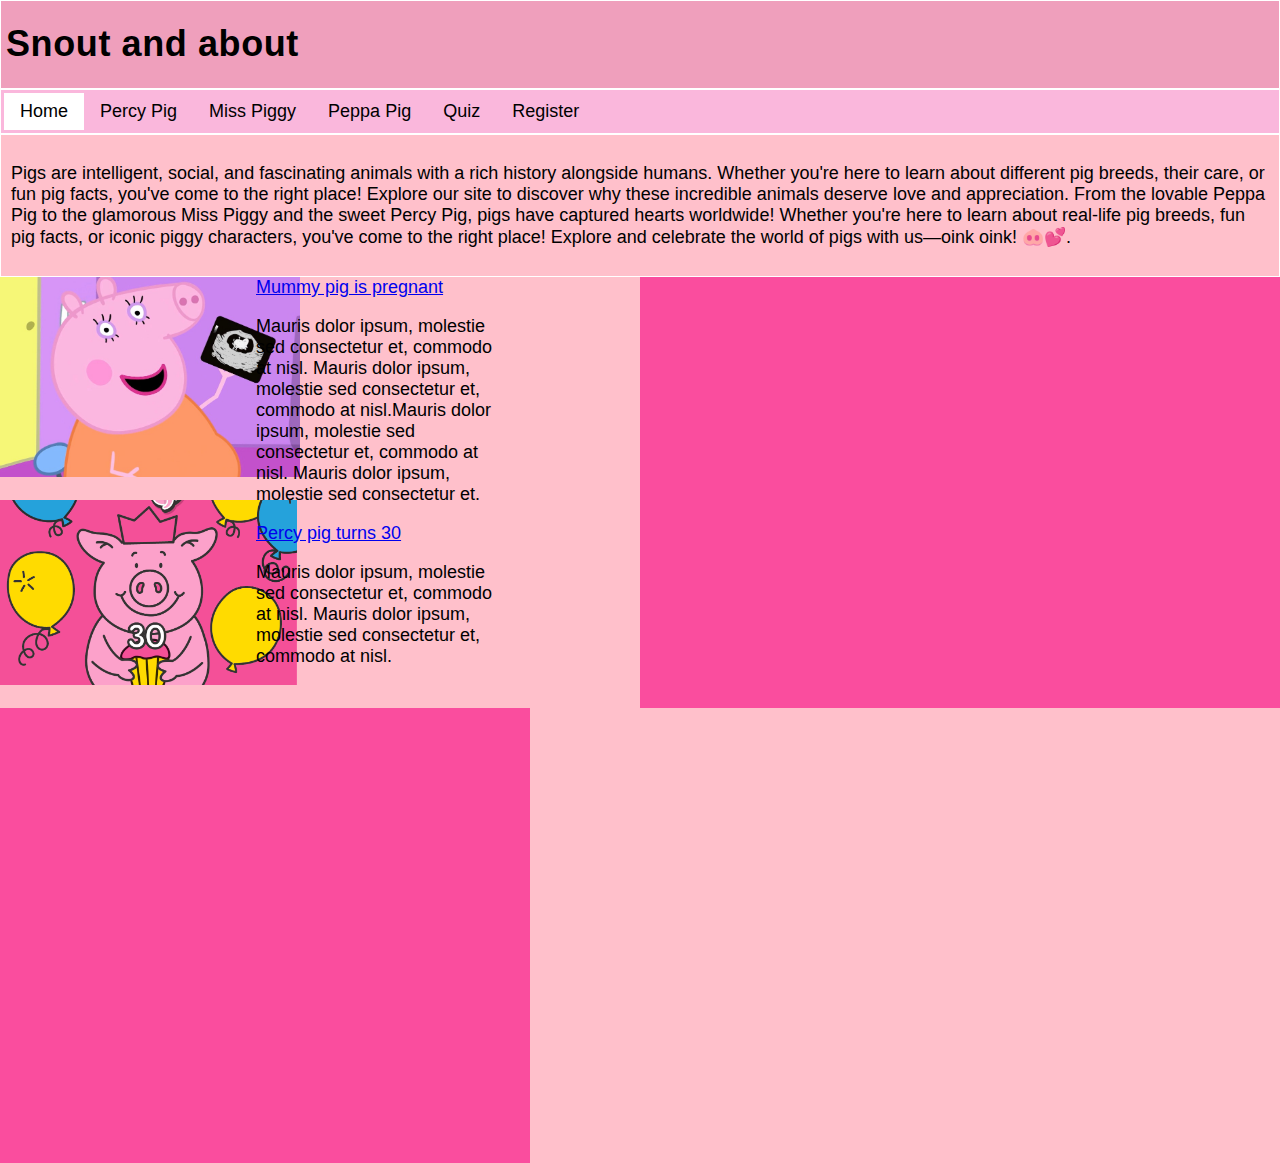
<file: index.html>
<!DOCTYPE html>
<html lang="en">
<head>
    <meta charset="UTF-8">
    <title>Snout and about</title>
    <link href="styles.css" rel="stylesheet" type="text/css">
</head>
<body>
<div id="header">
    <h1>Snout and about</h1></div>
<div id="menu">
    <div id="links">
        <ol>
            <li><a class="active" href="index.html">Home</a></li>
            <li><a href="percy.html">Percy Pig</a></li>
            <li><a href="misspiggy.html">Miss Piggy</a></li>
            <li><a href="peppa.html">Peppa Pig </a></li>
            <li><a href="quiz.html">Quiz </a></li>
            <li><a href="register.html">Register </a></li>
        </ol></div>
</div>
<div id="about">
    <p>Pigs are intelligent, social, and fascinating animals with a rich history alongside humans. Whether you're here to learn about different pig breeds, their care, or fun pig facts, you've come to the right place! Explore our site to discover why these incredible animals deserve love and appreciation.
        From the lovable Peppa Pig to the glamorous Miss Piggy and the sweet Percy Pig, pigs have captured hearts worldwide! Whether you're here to learn about real-life pig breeds, fun pig facts, or iconic piggy characters, you've come to the right place!

        Explore and celebrate the world of pigs with us—oink oink! 🐽💕.</p>
</div>

<div id="column">
    <div id="column3">
        <img src="pregnant.jpg" ,width=150 height=200 alt="Piglets">
        <p><img src="percybirthday.png" ,width=130 height=185 alt="Piglets"></p>
    </div>
<div id="column3">
    <div id="links">
        <a href="https://www.bbc.co.uk/newsround/articles/cg700d09gg3o">Mummy pig is pregnant</a></li>
        <p>Mauris dolor ipsum, molestie sed consectetur et, commodo at nisl. Mauris dolor ipsum, molestie sed consectetur et, commodo at nisl.Mauris dolor ipsum, molestie sed consectetur et, commodo at nisl. Mauris dolor ipsum, molestie sed consectetur et.</p>
        <a href="https://www.goodhousekeeping.com/uk/house-and-home/a40743636/celebrating-three-decades-icon-percy-pig-celebrated-30th-birthday/">Percy pig turns 30</a></li>
        <p>Mauris dolor ipsum, molestie sed consectetur et, commodo at nisl. Mauris dolor ipsum, molestie sed consectetur et, commodo at nisl.</p>
</div></div></div>


<div id="maps"><iframe src="https://www.google.com/maps/embed?pb=!1m18!1m12!1m3!1d2471.943233583267!2d-0.2892914239908891!3d51.71578107186143!2m3!1f0!2f0!3f0!3m2!1i1024!2i768!4f13.1!3m3!1m2!1s0x48763dd7b9fcf1b5%3A0x2328a6d87a85532f!2sMarks%20and%20Spencer!5e0!3m2!1sen!2suk!4v1743187337275!5m2!1sen!2suk" width="750" height="450" style="border:0;" allowfullscreen="" loading="lazy" referrerpolicy="no-referrer-when-downgrade"></iframe>
</div>
</body>
</html>
</file>
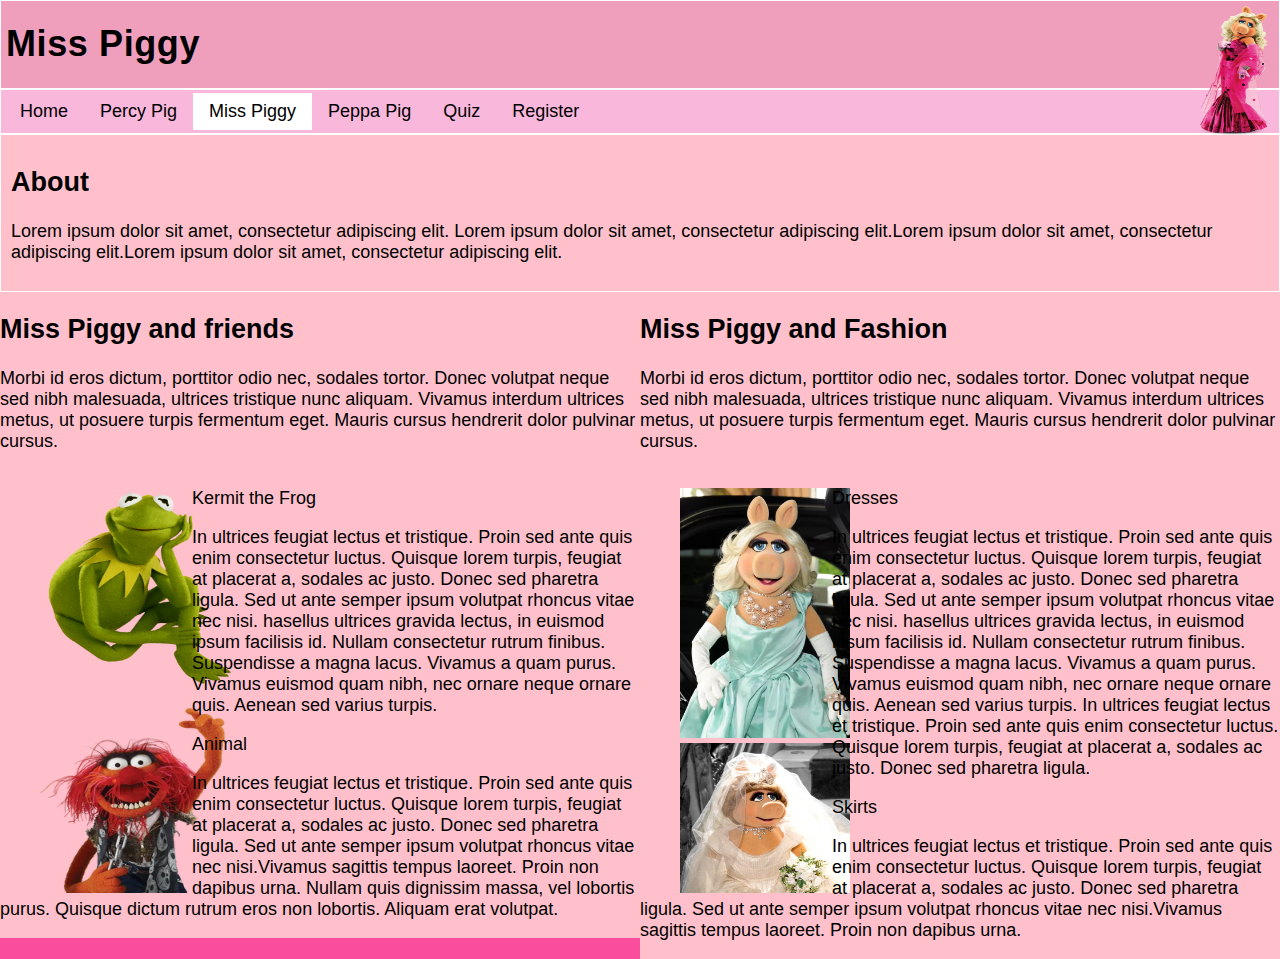
<file: misspiggy.html>
<!DOCTYPE html>
<html lang="en">
<head>
    <meta charset="UTF-8">
    <title>Miss Piggy</title>
    <link href="styles.css" rel="stylesheet" type="text/css">
</head>
<body>
<div id="header">
    <div id="photohead">
    <img src="piggy.webp", height=130 width=80 alt="Percy pig"></div>
    <h1>Miss Piggy</h1></div>
<div id="menu">
        <div id="links">
            <ol>
                <li><a href="index.html">Home</a></li>
                <li><a href="percy.html">Percy Pig</a></li>
                <li><a class="active" href="misspiggy.html">Miss Piggy</a></li>
                <li> <a  href="peppa.html">Peppa Pig </a></li>
                <li><a href="quiz.html">Quiz </a></li>
                <li><a href="register.html">Register </a></li>
            </ol>
        </div>
</div>

<div id="about">
    <h2>About</h2>
    <p>Lorem ipsum dolor sit amet, consectetur adipiscing elit. Lorem ipsum dolor sit amet, consectetur adipiscing elit.Lorem ipsum dolor sit amet, consectetur adipiscing elit.Lorem ipsum dolor sit amet, consectetur adipiscing elit.</p>
</div>

<div id="column">
    <h2>Miss Piggy and friends</h2>
    <p>Morbi id eros dictum, porttitor odio nec, sodales tortor. Donec volutpat neque sed nibh malesuada, ultrices tristique nunc aliquam. Vivamus interdum ultrices metus, ut posuere turpis fermentum eget. Mauris cursus hendrerit dolor pulvinar cursus.</p>
    <div id="column1">
        <ul>
            <li><img src="kermit.webp" height="200" width="200" alt="kermit"></li>
            <li><img src="animal.webp" height="200" width="200" alt="kermit"></li>
        </ul>

        </div>
    <div id="column2">
        <p>Kermit the Frog</p></div>
        <p>In ultrices feugiat lectus et tristique. Proin sed ante quis enim consectetur luctus. Quisque lorem turpis, feugiat at placerat a, sodales ac justo. Donec sed pharetra ligula. Sed ut ante semper ipsum volutpat rhoncus vitae nec nisi. hasellus ultrices gravida lectus, in euismod ipsum facilisis id. Nullam consectetur rutrum finibus. Suspendisse a magna lacus. Vivamus a quam purus. Vivamus euismod quam nibh, nec ornare neque ornare quis. Aenean sed varius turpis.</p>
        <p>Animal</p>
        <p>In ultrices feugiat lectus et tristique. Proin sed ante quis enim consectetur luctus. Quisque lorem turpis, feugiat at placerat a, sodales ac justo. Donec sed pharetra ligula. Sed ut ante semper ipsum volutpat rhoncus vitae nec nisi.Vivamus sagittis tempus laoreet. Proin non dapibus urna. Nullam quis dignissim massa, vel lobortis purus. Quisque dictum rutrum eros non lobortis. Aliquam erat volutpat.  </p>
</div>
</div>

<div id="column">
    <h2>Miss Piggy and Fashion</h2>
    <p>Morbi id eros dictum, porttitor odio nec, sodales tortor. Donec volutpat neque sed nibh malesuada, ultrices tristique nunc aliquam. Vivamus interdum ultrices metus, ut posuere turpis fermentum eget. Mauris cursus hendrerit dolor pulvinar cursus.</p>
    <div id="column1">
        <ul>
            <li><img src="mp1.avif" height="250" width="170" alt="kermit"></li>
            <li><img src="mp2.webp" height="150" width="170" alt="kermit"></li>
        </ul>

    </div>
    <div id="column2">
        <p>Dresses</p></div>
    <p>In ultrices feugiat lectus et tristique. Proin sed ante quis enim consectetur luctus. Quisque lorem turpis, feugiat at placerat a, sodales ac justo. Donec sed pharetra ligula. Sed ut ante semper ipsum volutpat rhoncus vitae nec nisi. hasellus ultrices gravida lectus, in euismod ipsum facilisis id. Nullam consectetur rutrum finibus. Suspendisse a magna lacus. Vivamus a quam purus. Vivamus euismod quam nibh, nec ornare neque ornare quis. Aenean sed varius turpis. In ultrices feugiat lectus et tristique. Proin sed ante quis enim consectetur luctus. Quisque lorem turpis, feugiat at placerat a, sodales ac justo. Donec sed pharetra ligula. </p>
    <p>Skirts</p>
    <p>In ultrices feugiat lectus et tristique. Proin sed ante quis enim consectetur luctus. Quisque lorem turpis, feugiat at placerat a, sodales ac justo. Donec sed pharetra ligula. Sed ut ante semper ipsum volutpat rhoncus vitae nec nisi.Vivamus sagittis tempus laoreet. Proin non dapibus urna. </p>
</div>
</div>

</div>
</body>
</html>
</file>
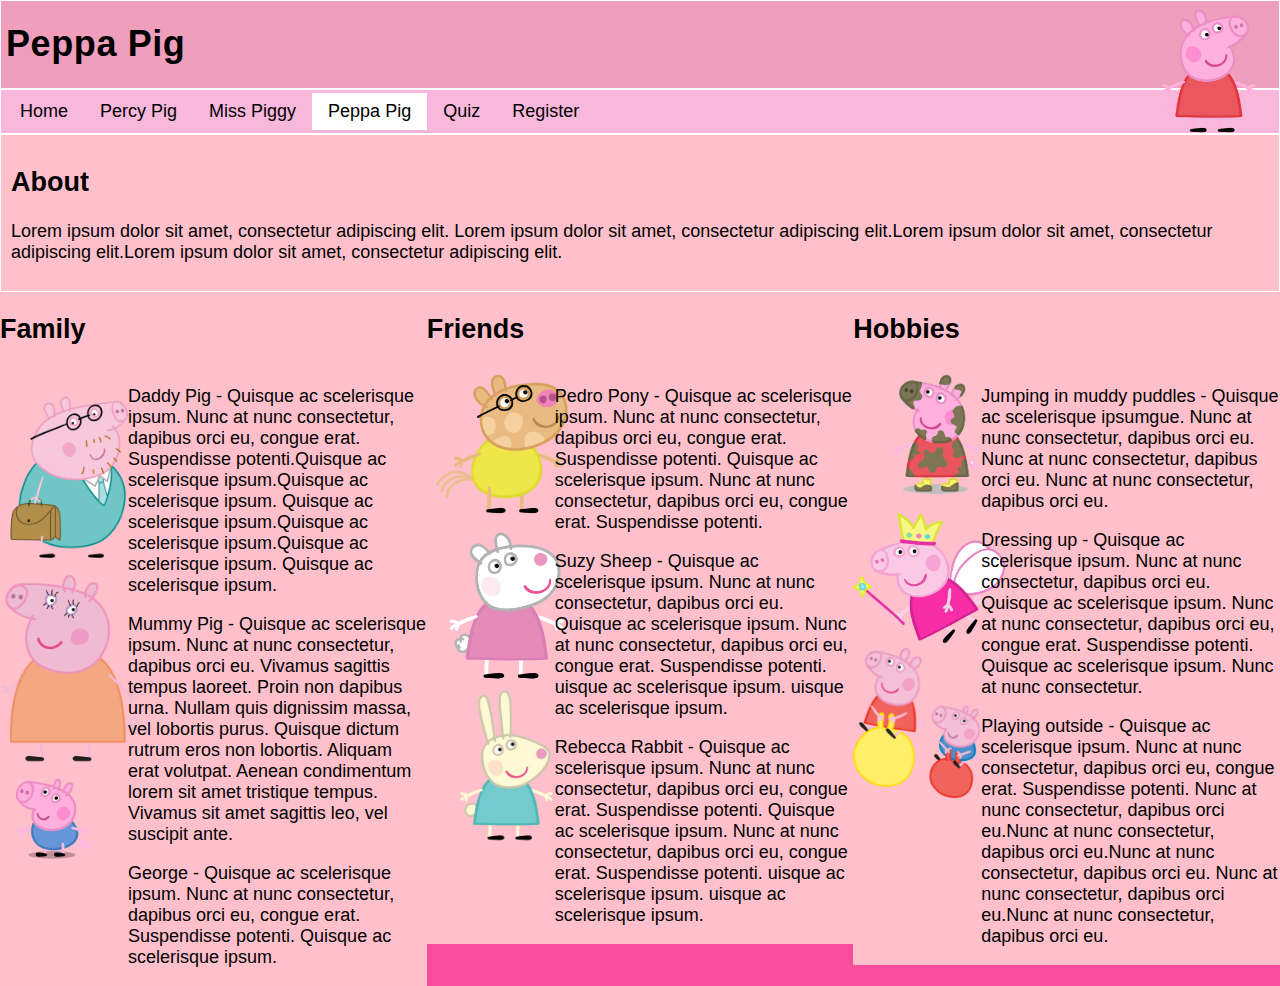
<file: peppa.html>
<!DOCTYPE html>
<html lang="en">
<head>
    <meta charset="UTF-8">
    <title>Peppa Pig</title>
    <link href="styles.css" rel="stylesheet" type="text/css">
</head>
<body>
<div id="header">
    <div id="photohead">
        <img src="peppa.webp", width="130" height="130" alt="Percy pig"></div>
    <h1>Peppa Pig</h1></div>
<div id="menu">
    <div id="links">
        <ol>
            <li><a href="index.html">Home</a></li>
            <li><a href="percy.html">Percy Pig</a></li>
            <li><a  href="misspiggy.html">Miss Piggy</a></li>
            <li> <a class="active" href="peppa.html">Peppa Pig </a></li>
            <li><a href="quiz.html">Quiz </a></li>
            <li><a href="register.html">Register </a></li>
        </ol>
    </div>

</div>
<div id="about">
<h2>About</h2>
<p>Lorem ipsum dolor sit amet, consectetur adipiscing elit. Lorem ipsum dolor sit amet, consectetur adipiscing elit.Lorem ipsum dolor sit amet, consectetur adipiscing elit.Lorem ipsum dolor sit amet, consectetur adipiscing elit.</p>
</div>

<div id="columnA">
    <h2>Family</h2>

    <div id="column1">
        <img src="daddy.webp" ,width="120" height="200" alt="Daddy pig">
        <img src="mummy.png" ,width="120" height="190" alt="Mummy pig">
        <img src="george.webp" ,width="100" height="100" alt="George pig">

    </div>
    <div id="column2">
        <p>Daddy Pig - Quisque ac scelerisque ipsum. Nunc at nunc consectetur, dapibus orci eu, congue erat. Suspendisse potenti.Quisque ac scelerisque ipsum.Quisque ac scelerisque ipsum. Quisque ac scelerisque ipsum.Quisque ac scelerisque ipsum.Quisque ac scelerisque ipsum. Quisque ac scelerisque ipsum.  </p>
        <p>Mummy Pig - Quisque ac scelerisque ipsum. Nunc at nunc consectetur, dapibus orci eu. Vivamus sagittis tempus laoreet. Proin non dapibus urna. Nullam quis dignissim massa, vel lobortis purus. Quisque dictum rutrum eros non lobortis. Aliquam erat volutpat. Aenean condimentum lorem sit amet tristique tempus. Vivamus sit amet sagittis leo, vel suscipit ante.</p>
        <p>George - Quisque ac scelerisque ipsum. Nunc at nunc consectetur, dapibus orci eu, congue erat. Suspendisse potenti. Quisque ac scelerisque ipsum.  </p>
    </div>

</div>

<div id="columnA">
    <h2>Friends</h2>
    <div id="column1">
        <img src="pedro.webp" ,width="90" height="150" alt="Pedro Pony">
        <img src="susie.webp" ,width="90" height="160" alt="Suzy sheep">
        <img src="rebbecca.webp" ,width="90" height="155" alt="Rebecca Rabbit">
    </div>
    <div id="column2">
        <p>Pedro Pony - Quisque ac scelerisque ipsum. Nunc at nunc consectetur, dapibus orci eu, congue erat. Suspendisse potenti. Quisque ac scelerisque ipsum. Nunc at nunc consectetur, dapibus orci eu, congue erat. Suspendisse potenti. </p>
        <p>Suzy Sheep - Quisque ac scelerisque ipsum. Nunc at nunc consectetur, dapibus orci eu. Quisque ac scelerisque ipsum. Nunc at nunc consectetur, dapibus orci eu, congue erat. Suspendisse potenti. uisque ac scelerisque ipsum. uisque ac scelerisque ipsum.</p>
        <p>Rebecca Rabbit - Quisque ac scelerisque ipsum. Nunc at nunc consectetur, dapibus orci eu, congue erat. Suspendisse potenti. Quisque ac scelerisque ipsum. Nunc at nunc consectetur, dapibus orci eu, congue erat. Suspendisse potenti. uisque ac scelerisque ipsum. uisque ac scelerisque ipsum.</p>

    </div>

</div>

<div id="columnA">
    <h2>Hobbies</h2>
    <div id="column1">
        <img src="muddy.png" ,width="90" height="140" alt="Muddy puddles">
        <img src="dressup.webp" ,width="65" height="130" alt="Dress up">
        <img src="hompters.avif" ,width="120" height="150" alt="Piglets">
    </div>
    <div id="column2">
        <p>Jumping in muddy puddles - Quisque ac scelerisque ipsumgue. Nunc at nunc consectetur, dapibus orci eu. Nunc at nunc consectetur, dapibus orci eu. Nunc at nunc consectetur, dapibus orci eu.</p>
        <p>Dressing up - Quisque ac scelerisque ipsum. Nunc at nunc consectetur, dapibus orci eu. Quisque ac scelerisque ipsum. Nunc at nunc consectetur, dapibus orci eu, congue erat. Suspendisse potenti. Quisque ac scelerisque ipsum. Nunc at nunc consectetur.</p>
        <p>Playing outside - Quisque ac scelerisque ipsum. Nunc at nunc consectetur, dapibus orci eu, congue erat. Suspendisse potenti. Nunc at nunc consectetur, dapibus orci eu.Nunc at nunc consectetur, dapibus orci eu.Nunc at nunc consectetur, dapibus orci eu. Nunc at nunc consectetur, dapibus orci eu.Nunc at nunc consectetur, dapibus orci eu.</p>
    </div>

</div>

</body>
</html>
</file>
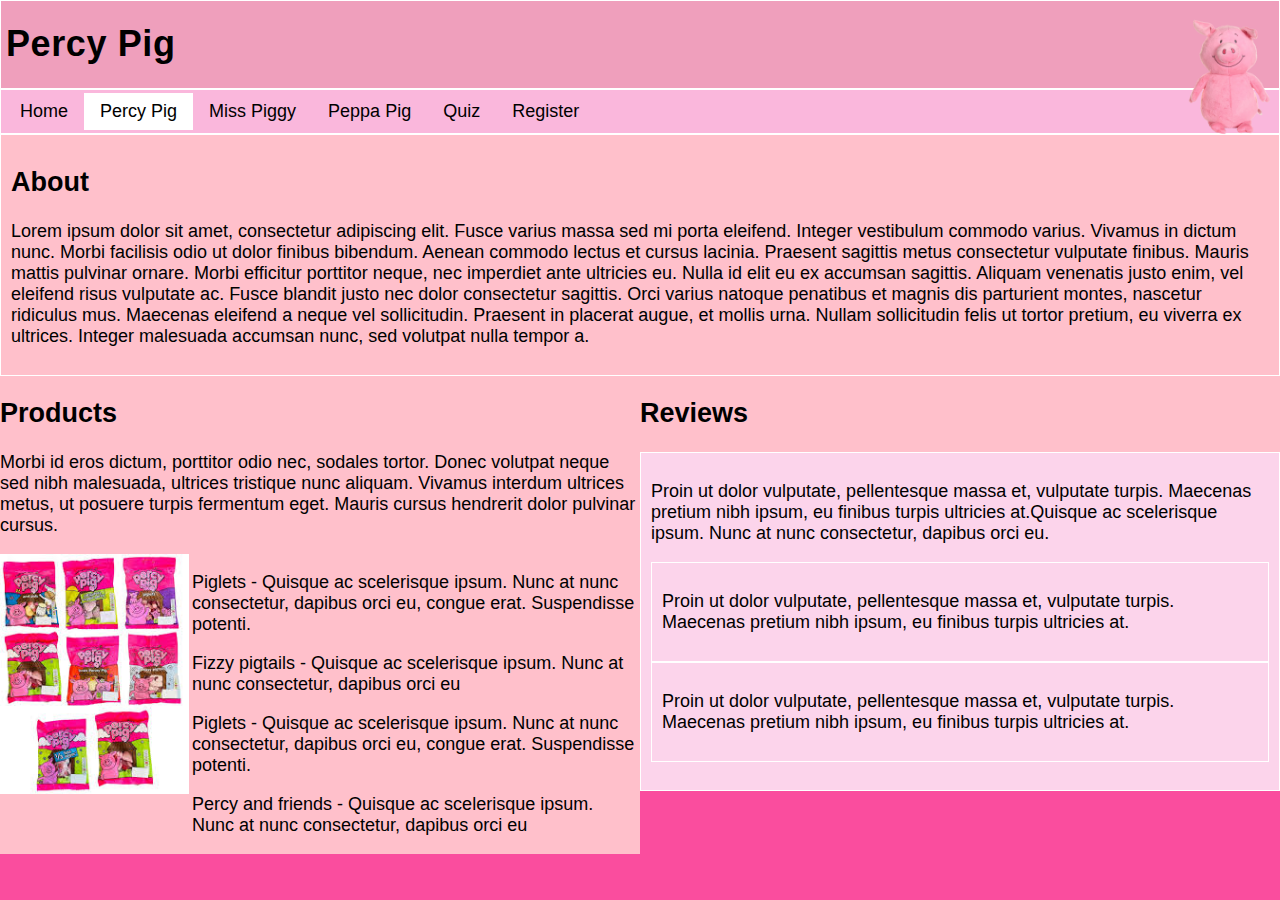
<file: percy.html>
<!DOCTYPE html>
<html lang="en">
<head>
  <meta charset="UTF-8">
  <title>Percy pig</title>
  <link href="styles.css" rel="stylesheet" type="text/css">
</head>
<body>
<div id="header">
  <div id="photohead">
    <img src="percyheader.png", width=90 height=132.5 alt="Percy pig"></div>
  <h1>Percy Pig</h1></div>

<div id="menu">
  <div id="links">
    <ol>
      <li><a href="index.html">Home</a></li>
      <li><a class="active" href="percy.html">Percy Pig</a></li>
      <li><a href="misspiggy.html">Miss Piggy</a></li>
      <li> <a href="peppa.html">Peppa Pig </a></li>
      <li><a href="quiz.html">Quiz </a></li>
      <li><a href="register.html">Register </a></li>
    </ol></div>

</div>
<div id="about">
  <h2>About</h2>
  <p>Lorem ipsum dolor sit amet, consectetur adipiscing elit. Fusce varius massa sed mi porta eleifend. Integer vestibulum commodo varius. Vivamus in dictum nunc. Morbi facilisis odio ut dolor finibus bibendum. Aenean commodo lectus et cursus lacinia. Praesent sagittis metus consectetur vulputate finibus. Mauris mattis pulvinar ornare. Morbi efficitur porttitor neque, nec imperdiet ante ultricies eu. Nulla id elit eu ex accumsan sagittis. Aliquam venenatis justo enim, vel eleifend risus vulputate ac. Fusce blandit justo nec dolor consectetur sagittis. Orci varius natoque penatibus et magnis dis parturient montes, nascetur ridiculus mus. Maecenas eleifend a neque vel sollicitudin. Praesent in placerat augue, et mollis urna. Nullam sollicitudin felis ut tortor pretium, eu viverra ex ultrices. Integer malesuada accumsan nunc, sed volutpat nulla tempor a.</p>
</div>

<div id="column">
  <h2>Products</h2>
  <p>Morbi id eros dictum, porttitor odio nec, sodales tortor. Donec volutpat neque sed nibh malesuada, ultrices tristique nunc aliquam. Vivamus interdum ultrices metus, ut posuere turpis fermentum eget. Mauris cursus hendrerit dolor pulvinar cursus.</p>

  <div id="column1">
    <img src="productrange.jpg" ,width="130" height="240" alt="Piglets">
  </div>
  <div id="column2">
    <p>Piglets - Quisque ac scelerisque ipsum. Nunc at nunc consectetur, dapibus orci eu, congue erat. Suspendisse potenti.  </p>
    <p>Fizzy pigtails - Quisque ac scelerisque ipsum. Nunc at nunc consectetur, dapibus orci eu</p>
    <p>Piglets - Quisque ac scelerisque ipsum. Nunc at nunc consectetur, dapibus orci eu, congue erat. Suspendisse potenti.  </p>
    <p>Percy and friends - Quisque ac scelerisque ipsum. Nunc at nunc consectetur, dapibus orci eu</p>
  </div>

</div>

<div id="column">
  <h2>Reviews</h2>
  <div id="reviews">
    <p>Proin ut dolor vulputate, pellentesque massa et, vulputate turpis. Maecenas pretium nibh ipsum, eu finibus turpis ultricies at.Quisque ac scelerisque ipsum. Nunc at nunc consectetur, dapibus orci eu. </p>
  <div id="reviews">
    <p>Proin ut dolor vulputate, pellentesque massa et, vulputate turpis. Maecenas pretium nibh ipsum, eu finibus turpis ultricies at. </p></div>

    <div id="reviews">
      <p>Proin ut dolor vulputate, pellentesque massa et, vulputate turpis. Maecenas pretium nibh ipsum, eu finibus turpis ultricies at. </p></div>



  <p></p>
</div>



</body>
</html>
</file>
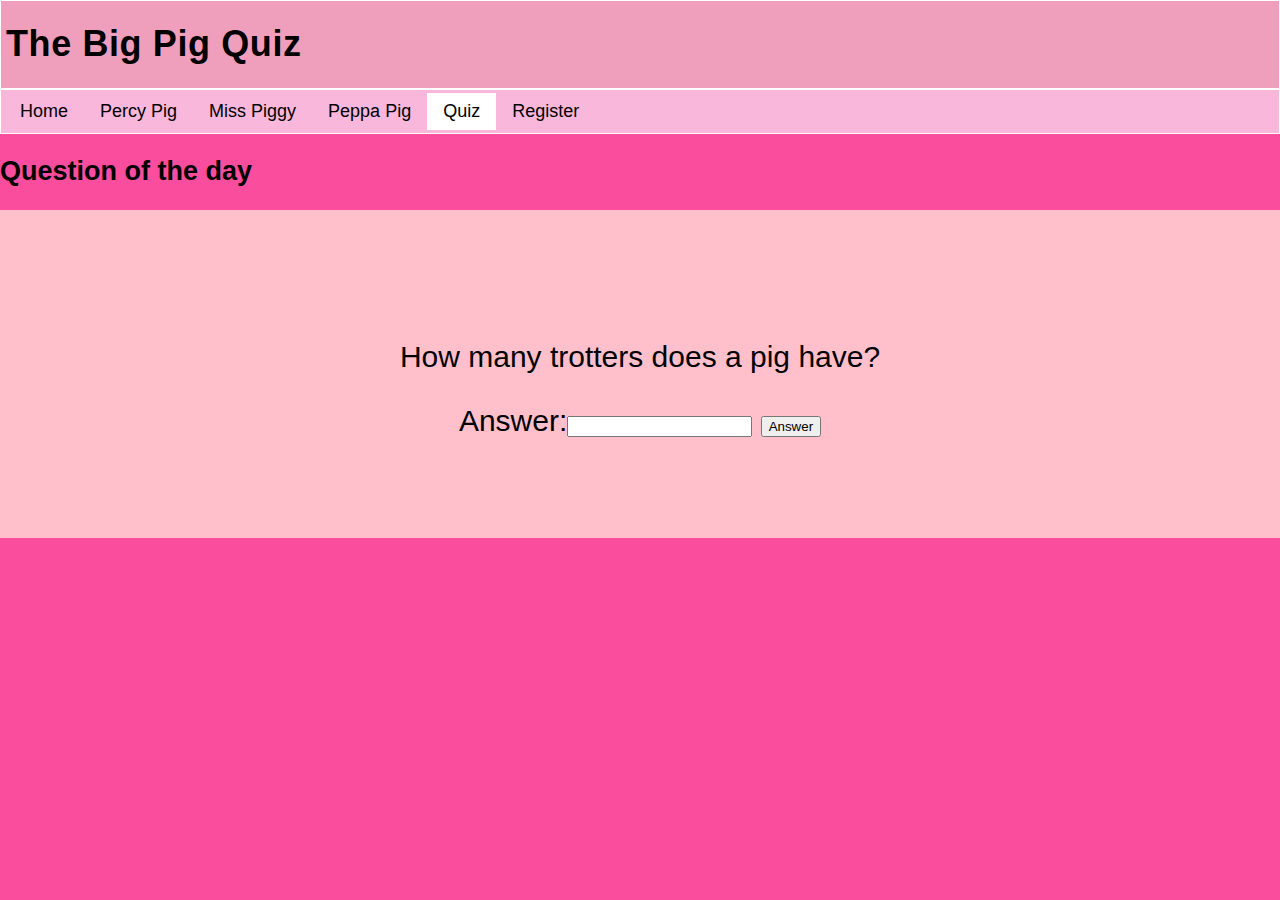
<file: quiz.html>
<!DOCTYPE html>
<html lang="en">
<head>
    <meta charset="UTF-8">
    <title>The Big Pig Quiz</title>
    <link href="styles.css" rel="stylesheet" type="text/css">
</head>
<body>
<div id="header">
  <h1>The Big Pig Quiz</h1></div>
<div id="menu">
  <div id="links">
    <ol>
      <li><a href="index.html">Home</a></li>
      <li><a href="percy.html">Percy Pig</a></li>
      <li><a href="misspiggy.html">Miss Piggy</a></li>
      <li><a href="peppa.html">Peppa Pig </a></li>
      <li><a  class="active" href="quiz.html">Quiz </a></li>
      <li><a href="register.html">Register </a></li>
    </ol></div>
</div>
<h2>Question of the day</h2>

<div id="quiz" style="background-color: pink; text-align: center; padding:100px; font-size: 30px;">
<form name="question1">
<p id="box">How many trotters does a pig have?</p>
Answer:<input type="text" name="answer">
<button onclick="check()" type="submit">Answer</button></div>

<script>
    function check(){
        var questions = document.forms["question1"]["answer"].value

        if (questions == "") {
            alert("Please enter an answer");
        }
        else if (questions =="4"){
                alert("Correct!");
        }
        else{
            alert("Wrong!");
        }
        }

</script>
</body>
</html>
</file>
<file: styles.css>
@charset "utf-8";

body
{
    margin: 0px;
    padding: 0px;
    background-color:#fa4d9e;
    font-family: Arial, Helvetica, "sans-serif";
    font-size: 18px;

}

#header
{
    font-size: 18px;
    letter-spacing: 0.6px;
    background-color: #ef9fbc;
    padding: 5px;
    margin: 0px;
    line-height: 0.8;
    border: white solid 1px;
}

#photohead
{
    float:right;
}

#about
{
    background-color: pink;
    padding: 10px;
    margin: 0px;
    border: white solid 1px;
}

#column
{
    float: left;
    width: 50%;
    text-align: left;
    background-color: pink;
    list-style-type: none;
}
#column1
{
    width:30%;
    float: left;
    list-style-type:none;
}
#column2
{
    width:70%;
    float: left;
    list-style-type:none;

}
#menu
{
    text-align: left;
    background-color: #fab7dc;
    color: black;
    padding:3px;
    line-height: 0.5;
    border: white solid 1px;

}

#links
{
    list-style:none;
    margin:0;
    padding:0;
    display: inline;
    text-decoration: none;
}

ul{
    list-style-type: none;
}
ol {
    list-style-type: none;
    margin: 0;
    padding: 0;
    overflow: hidden;
}

li {
    float: left;
}

li a {
    display: block;
    color: black;
    padding: 14px 16px;
    background-color: #fab7dc;
    text-decoration: none;
}

li a:hover:not(.active) {
    background-color: white;
}

#reviews
{
    background-color: #fcd4eb;
    padding: 10px;
    border: white solid 1px;
}

#news1
{
    margin: 10px;
    display: inline;
}


#columnA {
    float: left;
    width: 33.333333%;
    text-align: left;
    background-color: pink;
    list-style-type: none;
}

#column3
{
    width:40%;
    float: left;
    list-style-type:none;
}

#column4 {
    width: 60%;
    float: left;
    list-style-type: none;
    text-decoration: none;
}

li a.active
{
    background-color: white;
}

#page{
    max-width: 800px;
    margin: 20px auto;
    padding: 30px;
    background-color: pink;
}

#maps{
    float: right;
    background-color: pink;
}
</file>
